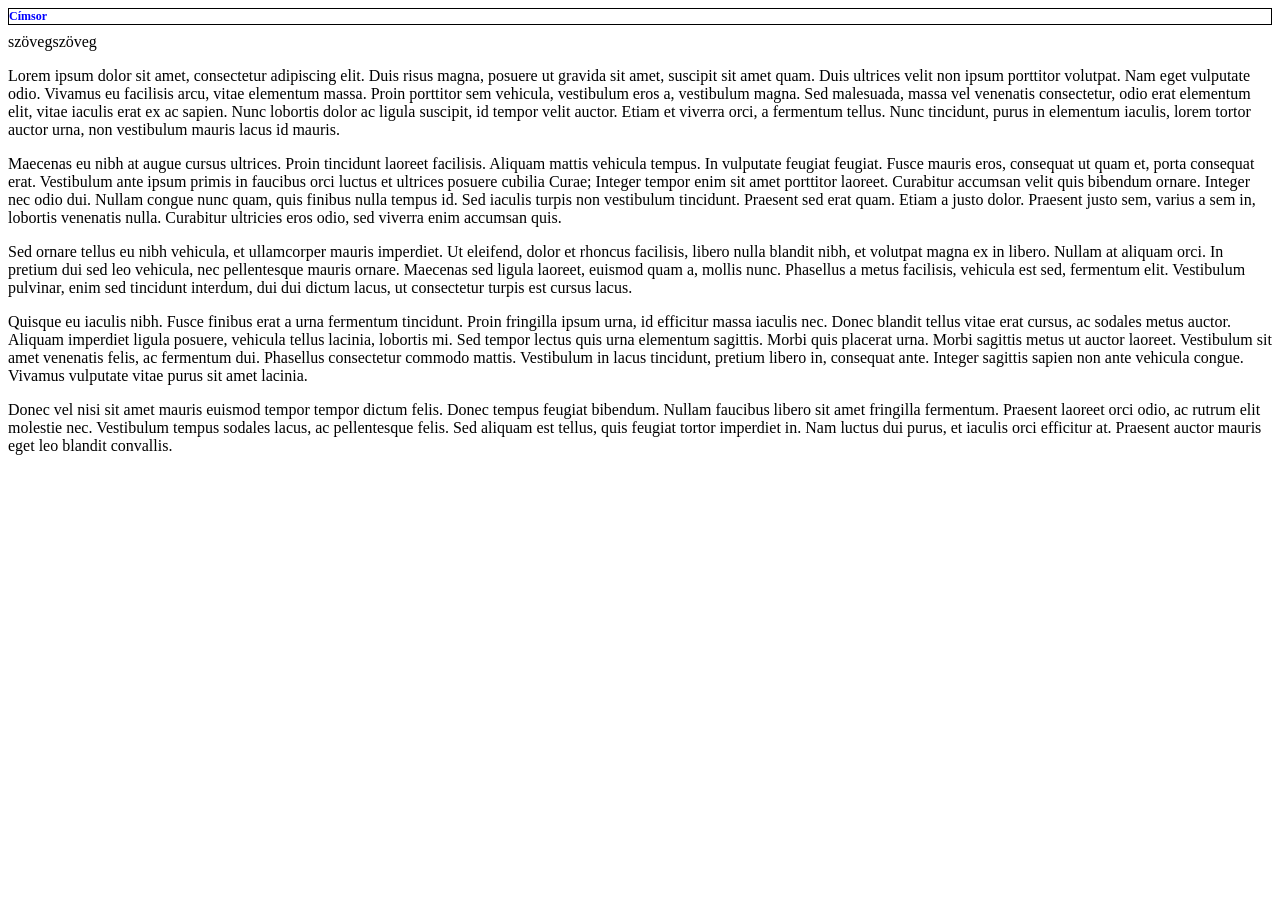
<file: htmldemo/index.html>
<!DOCTYPE html>
<!--
  ~ Copyright © Progmasters (QTC Kft.), 2016.
  ~ All rights reserved. No part or the whole of this Teaching Material (TM) may be reproduced, copied, distributed, 
  ~ publicly performed, disseminated to the public, adapted or transmitted in any form or by any means, including 
  ~ photocopying, recording, or other electronic or mechanical methods, without the prior written permission of QTC Kft. 
  ~ This TM may only be used for the purposes of teaching exclusively by QTC Kft. and studying exclusively by QTC Kft.’s 
  ~ students and for no other purposes by any parties other than QTC Kft.
  ~ This TM shall be kept confidential and shall not be made public or made available or disclosed to any unauthorized person.
  ~ Any dispute or claim arising out of the breach of these provisions shall be governed by and construed in accordance with the laws of Hungary.
  -->

<html lang="en">
<head>
    <meta charset="UTF-8">
    <title>Hello World</title>
    <link rel="stylesheet" href="main.css">
</head>
<body>
<script>
    function setFontSize(fs) {
        document.getElementsByTagName("h1")[0].style.fontSize = fs + "px";
    }

    for (var i = 0; i < 30; i++) {
        window.setTimeout(setFontSize, i * 100, i);
    }
</script>
<h1>Címsor</h1>
<span>szövegszöveg </span>

<p>Lorem ipsum dolor sit amet, consectetur adipiscing elit. Duis risus magna, posuere ut gravida sit amet, suscipit sit
    amet quam. Duis ultrices velit non ipsum porttitor volutpat. Nam eget vulputate odio. Vivamus eu facilisis arcu,
    vitae elementum massa. Proin porttitor sem vehicula, vestibulum eros a, vestibulum magna. Sed malesuada, massa vel
    venenatis consectetur, odio erat elementum elit, vitae iaculis erat ex ac sapien. Nunc lobortis dolor ac ligula
    suscipit, id tempor velit auctor. Etiam et viverra orci, a fermentum tellus. Nunc tincidunt, purus in elementum
    iaculis, lorem tortor auctor urna, non vestibulum mauris lacus id mauris.

<p>Maecenas eu nibh at augue cursus ultrices. Proin tincidunt laoreet facilisis. Aliquam mattis vehicula tempus. In
    vulputate feugiat feugiat. Fusce mauris eros, consequat ut quam et, porta consequat erat. Vestibulum ante ipsum
    primis in faucibus orci luctus et ultrices posuere cubilia Curae; Integer tempor enim sit amet porttitor laoreet.
    Curabitur accumsan velit quis bibendum ornare. Integer nec odio dui. Nullam congue nunc quam, quis finibus nulla
    tempus id. Sed iaculis turpis non vestibulum tincidunt. Praesent sed erat quam. Etiam a justo dolor. Praesent justo
    sem, varius a sem in, lobortis venenatis nulla. Curabitur ultricies eros odio, sed viverra enim accumsan quis.
<p>Sed ornare tellus eu nibh vehicula, et ullamcorper mauris imperdiet. Ut eleifend, dolor et rhoncus facilisis, libero
    nulla blandit nibh, et volutpat magna ex in libero. Nullam at aliquam orci. In pretium dui sed leo vehicula, nec
    pellentesque mauris ornare. Maecenas sed ligula laoreet, euismod quam a, mollis nunc. Phasellus a metus facilisis,
    vehicula est sed, fermentum elit. Vestibulum pulvinar, enim sed tincidunt interdum, dui dui dictum lacus, ut
    consectetur turpis est cursus lacus.
<p>Quisque eu iaculis nibh. Fusce finibus erat a urna fermentum tincidunt. Proin fringilla ipsum urna, id efficitur
    massa iaculis nec. Donec blandit tellus vitae erat cursus, ac sodales metus auctor. Aliquam imperdiet ligula
    posuere, vehicula tellus lacinia, lobortis mi. Sed tempor lectus quis urna elementum sagittis. Morbi quis placerat
    urna. Morbi sagittis metus ut auctor laoreet. Vestibulum sit amet venenatis felis, ac fermentum dui. Phasellus
    consectetur commodo mattis. Vestibulum in lacus tincidunt, pretium libero in, consequat ante. Integer sagittis
    sapien non ante vehicula congue. Vivamus vulputate vitae purus sit amet lacinia.
<p>Donec vel nisi sit amet mauris euismod tempor tempor dictum felis. Donec tempus feugiat bibendum. Nullam faucibus
    libero sit amet fringilla fermentum. Praesent laoreet orci odio, ac rutrum elit molestie nec. Vestibulum tempus
    sodales lacus, ac pellentesque felis. Sed aliquam est tellus, quis feugiat tortor imperdiet in. Nam luctus dui
    purus, et iaculis orci efficitur at. Praesent auctor mauris eget leo blandit convallis.
</body>
</html>

<!-- Demo comment -->
</file>
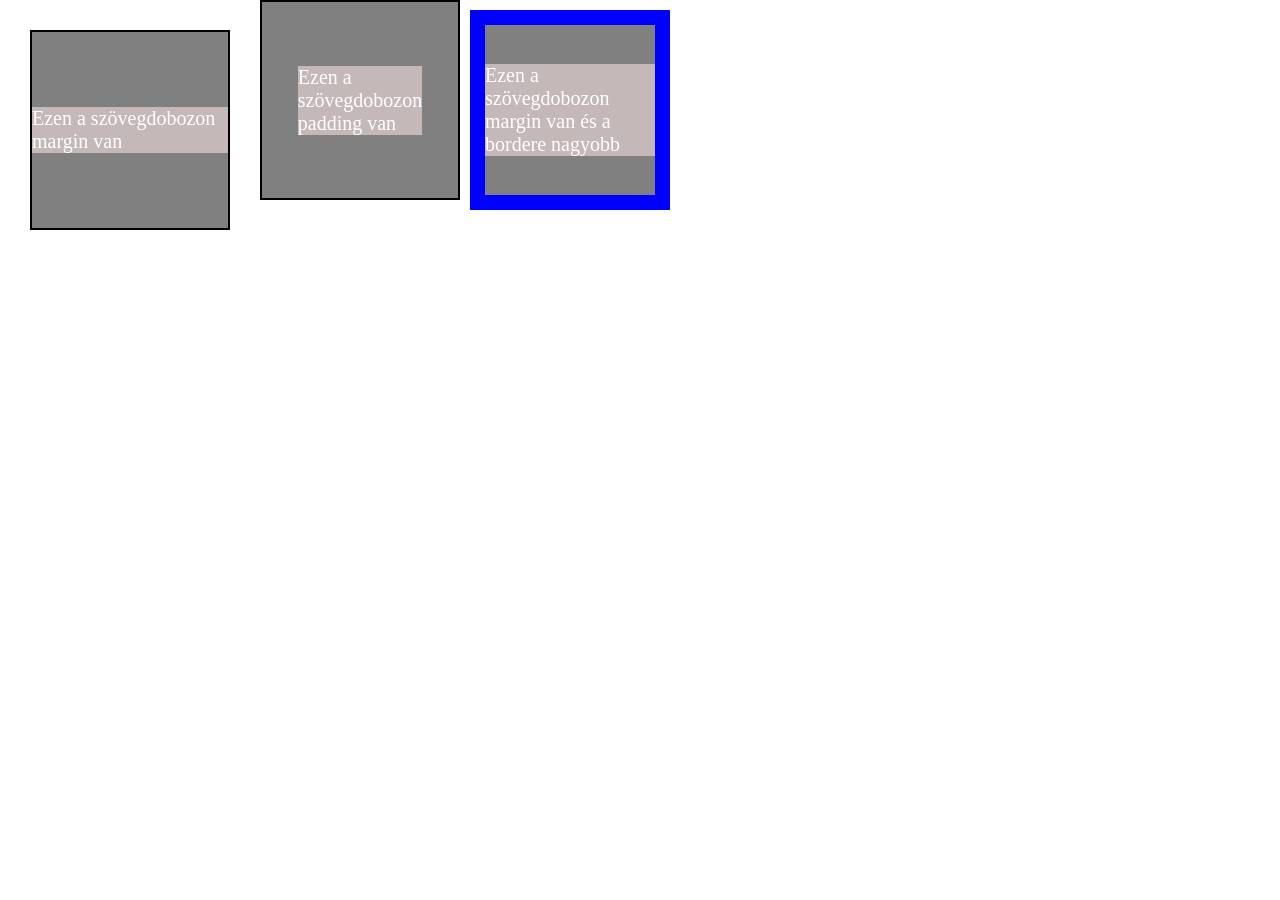
<file: css/box-model/index.html>
<!DOCTYPE html>
<html lang="en">
<head>
  <meta charset="UTF-8">
  <meta name="viewport" content="width=device-width, initial-scale=1.0" />
  <title>Practice</title>
  <link rel="stylesheet" href="styles.css">
</head>
<body>
<main>
  <section class="first-box">
    <p>Ezen a szövegdobozon margin van</p>
  </section>
  <section class="second-box">
    <p>Ezen a szövegdobozon padding van</p>
  </section>
  <section class="third-box">
    <p>Ezen a szövegdobozon margin van és a bordere nagyobb</p>
  </section>
</main>
</body>
</html>
</file>
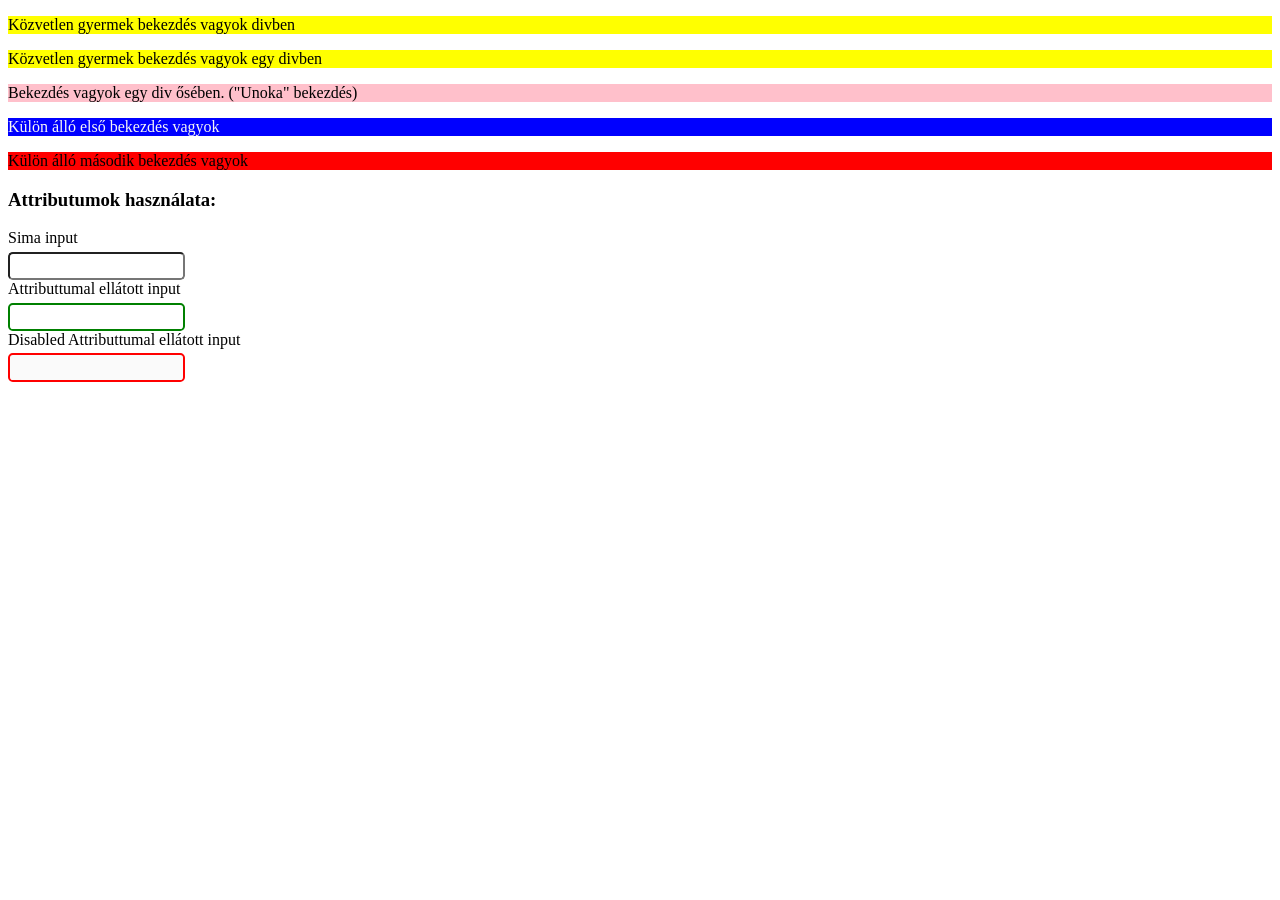
<file: css/combinators/index.html>
<!DOCTYPE html>
<html lang="en">
<head>
    <meta charset="UTF-8">
  <meta name="viewport" content="width=device-width, initial-scale=1.0" />
    <title>Title</title>
  <link rel="stylesheet" href="styles.css">
</head>
<body>
<div>
  <p>
    Közvetlen gyermek bekezdés vagyok divben
  </p>
  <p>
    Közvetlen gyermek bekezdés vagyok egy divben
  </p>
  <article>
    <p>
      Bekezdés vagyok egy div ősében. ("Unoka" bekezdés)
    </p>
  </article>
</div>

<p>
  Külön álló első bekezdés vagyok
</p>
<p class="yellow">
  Külön álló második bekezdés vagyok
</p>

<h3>
  Attributumok használata:
</h3>

<label>Sima input</label>
<input>

<label>Attributtumal ellátott input</label>
<input type="password">

<label>Disabled Attributtumal ellátott input</label>
<input type="text" disabled>
</body>
</html>
</file>
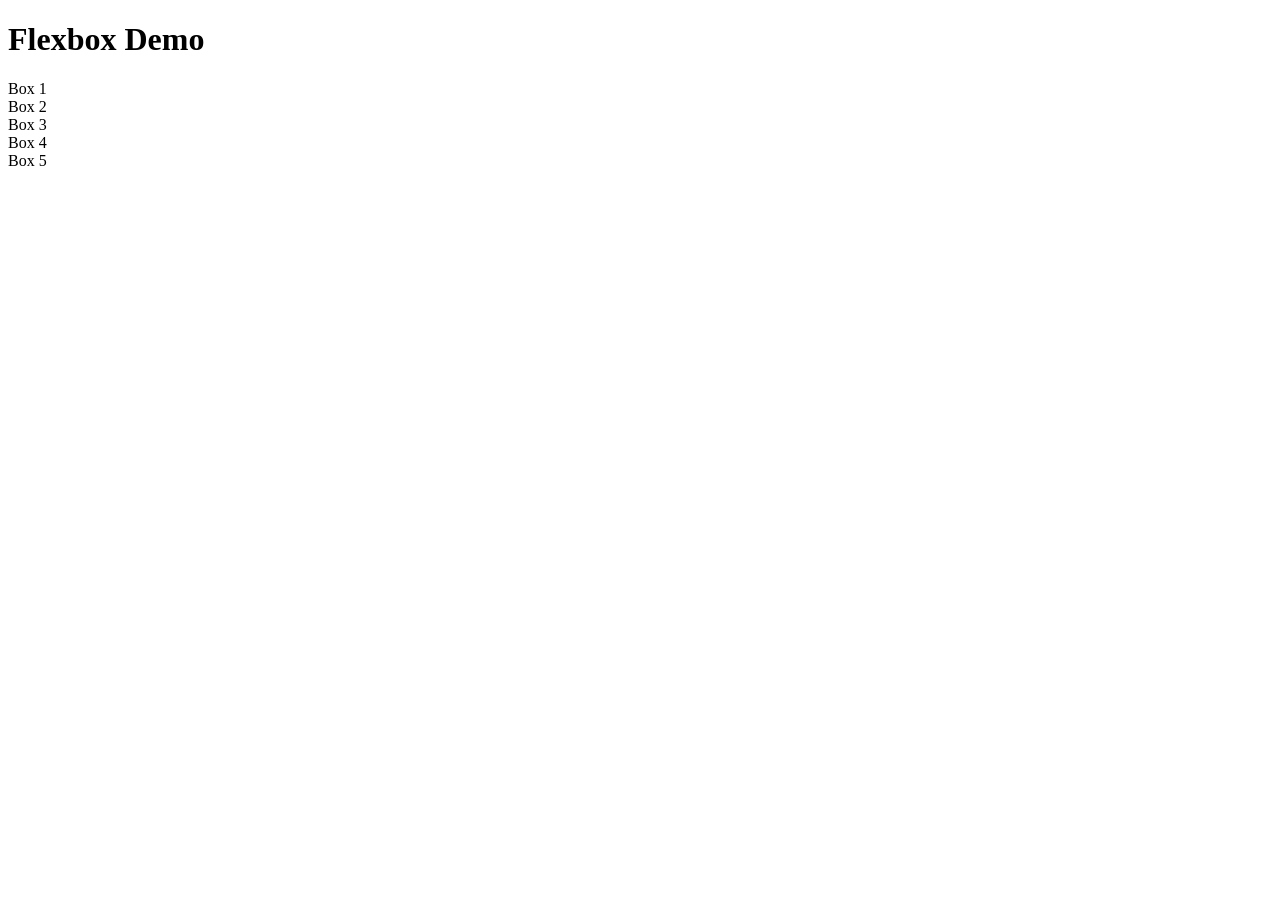
<file: css/flexbox/index.html>
<!DOCTYPE html>
<html lang="en">
<head>
  <meta charset="UTF-8">
  <meta name="viewport" content="width=device-width, initial-scale=1.0"/>
  <title>Practice</title>
  <link rel="stylesheet" href="styles.css">
</head>
<body>
<h1>Flexbox Demo</h1>

<section class="container">
  <div class="box red ">Box 1</div>
  <div class="box green">Box 2</div>
  <div class="box blue">Box 3</div>
  <div class="box gold">Box 4</div>
  <div class="box purple">Box 5</div>
</section>

</body>
</html>
</file>
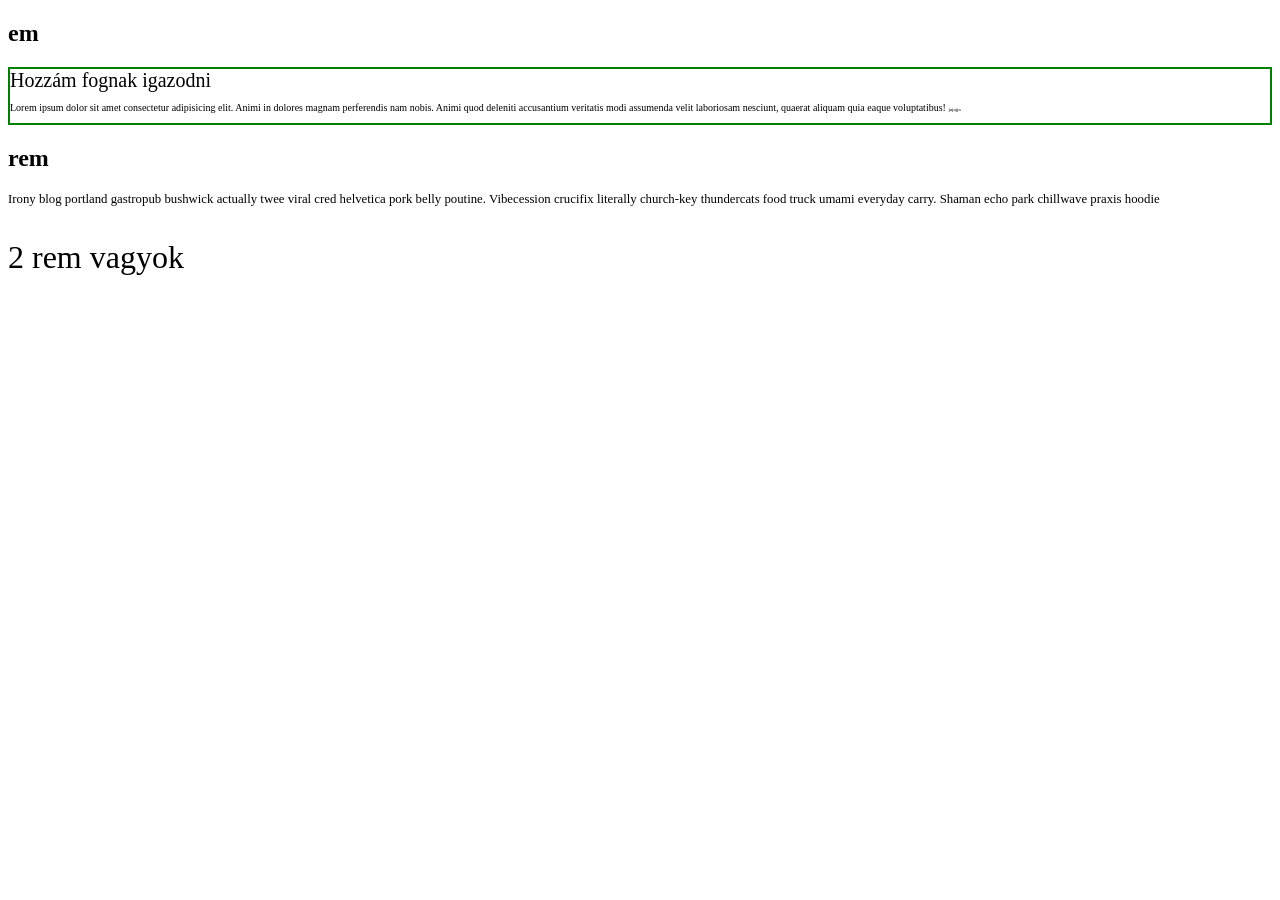
<file: css/relative-units/index.html>
<!DOCTYPE html>
<html lang="en">
<head>
    <meta charset="UTF-8">
    <title>Practice</title>
</head>
<body>
<main>
    <section>
        <h1>em</h1>
        <div style="font-size: 20px; border: 2px solid green">
            Hozzám fognak igazodni
            <p class="test" style="font-size: 0.5em">
                Lorem ipsum dolor sit amet consectetur adipisicing elit. Animi in
                dolores magnam perferendis nam nobis. Animi quod deleniti accusantium
                veritatis modi assumenda velit laboriosam nesciunt, quaerat aliquam quia
                eaque voluptatibus!
                <span style="font-size: 0.5em">jajajja</span>
            </p>
        </div>
        <h1>rem</h1>
        <div style="font-size: 0.8rem">
            Irony blog portland gastropub bushwick actually twee viral cred helvetica
            pork belly poutine. Vibecession crucifix literally church-key thundercats
            food truck umami everyday carry. Shaman echo park chillwave praxis hoodie
        </div>
        <p style="font-size: 2rem">2 rem vagyok</p>
    </section>
</main>
</body>
</html>
</file>
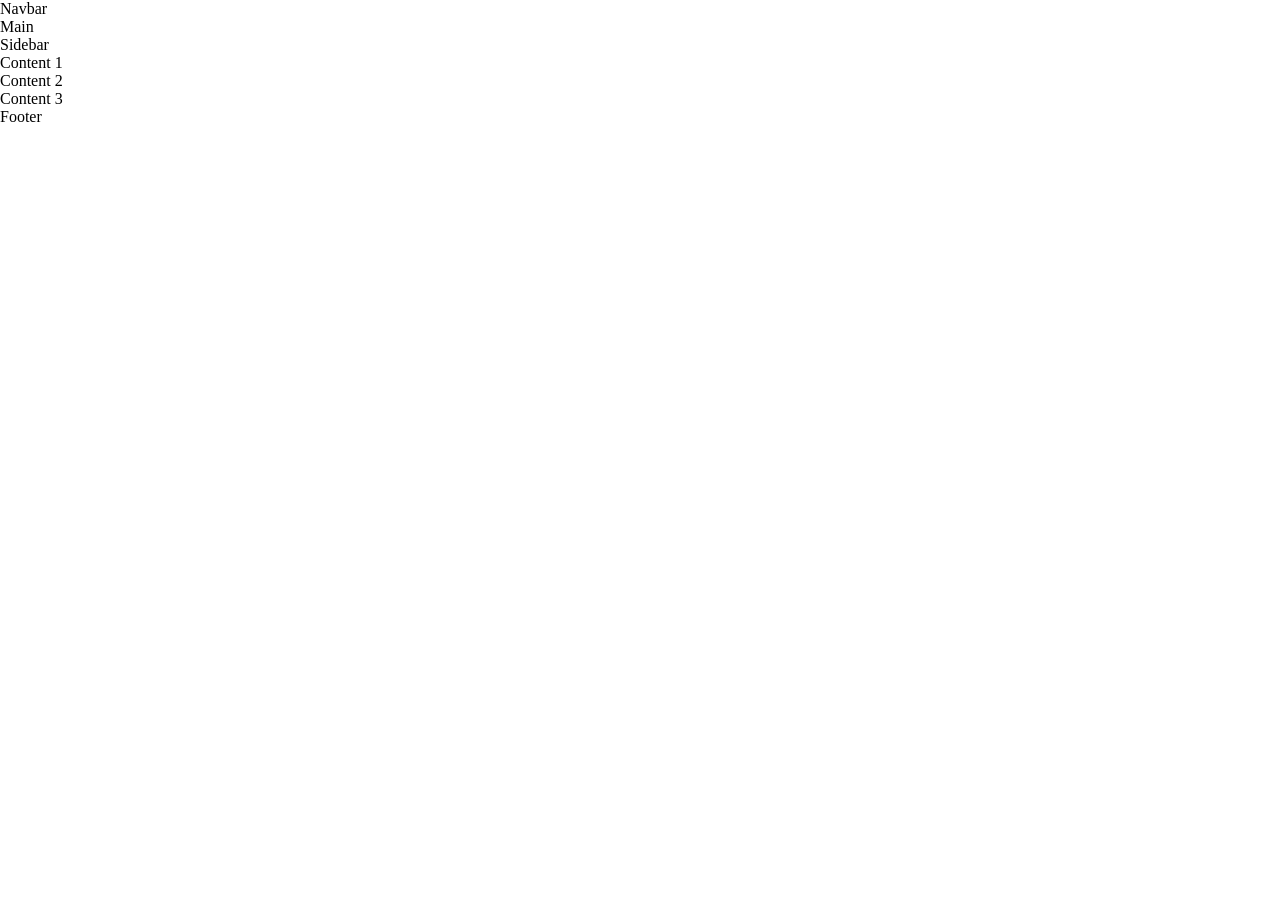
<file: css/bonus-grid/simple-site-layout/index.html>
<!DOCTYPE html>
<html lang="en">
  <head>
    <meta charset="UTF-8" />
    <meta name="viewport" content="width=device-width, initial-scale=1.0" />
    <title>Practice</title>
    <link rel="stylesheet" href="styles.css" />
  </head>
  <body>
    <div class="grid-container">
      <nav class="navbar">Navbar</nav>
      <main class="main">
        Main
        <!-- <h1>Main</h1>
    <div class="flex-container">
      <article>
        <p>
          Lorem ipsum dolor sit amet consectetur adipisicing elit. Nam
          aperiam optio deleniti aliquam velit autem ad tenetur officia esse
          quas!
        </p>
      </article>
      <article>
        <p>
          Lorem ipsum dolor sit amet consectetur adipisicing elit. Nam
          aperiam optio deleniti aliquam velit autem ad tenetur officia esse
          quas!
        </p>
      </article>
      <article>
        <p>
          Lorem ipsum dolor sit amet consectetur adipisicing elit. Nam
          aperiam optio deleniti aliquam velit autem ad tenetur officia esse
          quas!
        </p>
      </article>
    </div> -->
      </main>

      <aside class="sidebar">Sidebar</aside>
      <section class="content-1">Content 1</section>
      <section class="content-2">Content 2</section>
      <section class="content-3">Content 3</section>
      <footer class="footer">Footer</footer>
    </div>
  </body>
</html>
</file>
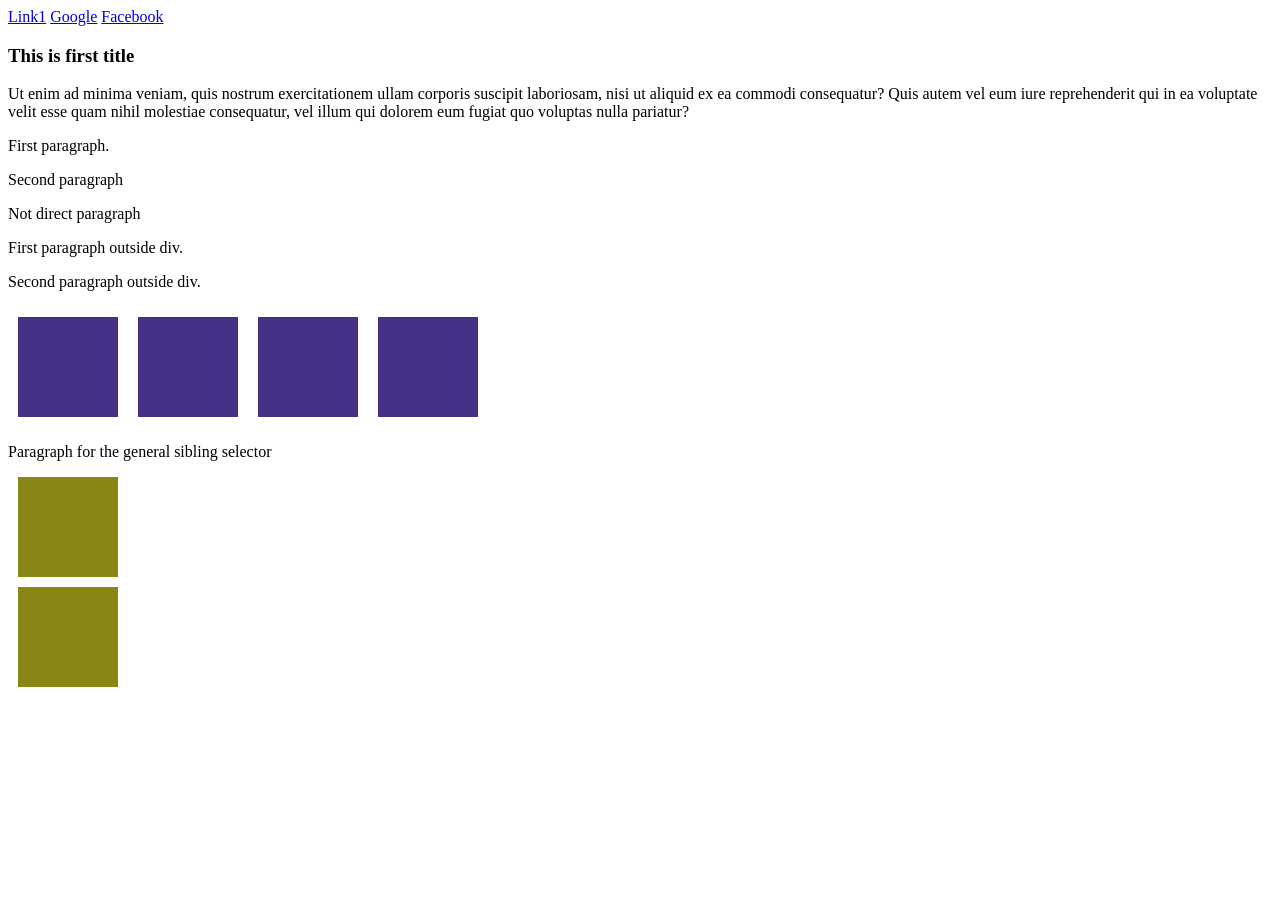
<file: css/combinators/00-lesson/index.html>
<!DOCTYPE html>
<html lang="en">

<head>
    <meta charset="UTF-8">
    <meta name="viewport" content="width=device-width, initial-scale=1.0">
    <link rel="stylesheet" href="style.css">
    <title>Document</title>
</head>

<body>

    <header>
        <nav>
            <a href="#">Link1</a>
            <a href="https://google.com">Google</a>
            <a href="https://www.facebook.com">Facebook</a>
        </nav>
    </header>
    <main>
        <section class="first-section">
            <h3 class="first-title">This is first title</h3>
            <p>Ut enim ad minima veniam, quis nostrum exercitationem ullam
                corporis suscipit laboriosam, nisi ut aliquid ex ea commodi
                consequatur? Quis autem vel eum iure reprehenderit qui in ea
                voluptate velit esse quam nihil molestiae consequatur, vel
                illum qui dolorem eum fugiat quo voluptas nulla pariatur?</p>
        </section>

        <section>
            <div class="div-class">
                <p class="p-class">First paragraph.</p>
                <p class="p-class">Second paragraph</p>
                <section>
                    <p>Not direct paragraph</p>
                </section>
            </div>
            <p>First paragraph outside div.</p>
            <p>Second paragraph outside div.</p>
        </section>

        <section class="container">
            <div class="boxes"></div>
            <div class="boxes"></div>
            <div class="boxes"></div>
            <div class="boxes"></div>
        </section>
        
        <section>
            <p class="first-sibling-class">Paragraph for the general sibling selector</p>
            <div class="boxes-two second-sibling-class"></div>
            <div class="boxes-two"></div>
        </section>
    </main>

</body>

</html>
</file>
<file: htmldemo/main.css>
/*
 * Copyright © Progmasters (QTC Kft.), 2016.
 * All rights reserved. No part or the whole of this Teaching Material (TM) may be reproduced, copied, distributed, 
 * publicly performed, disseminated to the public, adapted or transmitted in any form or by any means, including 
 * photocopying, recording, or other electronic or mechanical methods, without the prior written permission of QTC Kft. 
 * This TM may only be used for the purposes of teaching exclusively by QTC Kft. and studying exclusively by QTC Kft.’s 
 * students and for no other purposes by any parties other than QTC Kft.
 * This TM shall be kept confidential and shall not be made public or made available or disclosed to any unauthorized person.
 * Any dispute or claim arising out of the breach of these provisions shall be governed by and construed in accordance with the laws of Hungary.
 */

h1 {
    font-size: 80px;
    color: blue;
    border: 1px solid black;
}
</file>
<file: css/box-model/styles.css>
*, html {
    box-sizing: border-box;
    margin: 0;
    padding: 0;
}

main {
    display: flex;
    flex-direction: row;
}

section {
    width: 200px;
    height: 200px;
    display: flex;
    justify-content: center;
    align-items: center;
    background: grey;
    border: 2px solid black;
    color: white;
    font-size: 20px;
}

p {
    background: #c4b8b8;
}

.first-box {
    margin: 30px;
}

.second-box {
    padding: 50px;
}

.third-box {
    margin: 10px;
    border: 15px solid blue;
}
</file>
<file: css/combinators/styles.css>
/** "Descendant" => Leszármazott elemek szelektora**/
div p {
    background: pink;
}

/** "Child"  => közvetlen gyermek szelektor **/
div > p {
    background: yellow;
}

/** "Adjacent sibling" => Szomszédos testvér (közvetlen mellette lévő)**/
div + p {
    background: blue;
    color: whitesmoke;
}

/**Dependent class => csak a megjelőlt elemek **/
p.yellow {
    background: red;
}


input, label {
    display: block;
    border-radius: 0.3rem;
    height: 1.4rem;
}
/** Attributum selectorok input mezőkkel **/

input[type=password] {
    border: 2px solid green;
}

input[disabled] {
    border: 2px solid red;
}
</file>
<file: css/flexbox/styles.css>
* {
  box-sizing: border-box;
}
</file>
<file: css/bonus-grid/simple-site-layout/styles.css>
/* colors
navbar #a7ffeb
main #84ffff
sidebar #18ffff
content1 #6fffd2
content2 #64ffda
content3 #73ffba
footer #1de9b6   */

* {
  margin: 0;
  padding: 0;
  box-sizing: border-box;
}
</file>
<file: css/combinators/00-lesson/style.css>
.container {
    display: flex;
    flex-direction: row;
}

.boxes {
    height: 100px;
    width: 100px;
    background-color: #453188;
    margin: 10px;
}

.boxes-two {
    height: 100px;
    width: 100px;
    background-color: #888716;
    margin: 10px;
}
</file>
